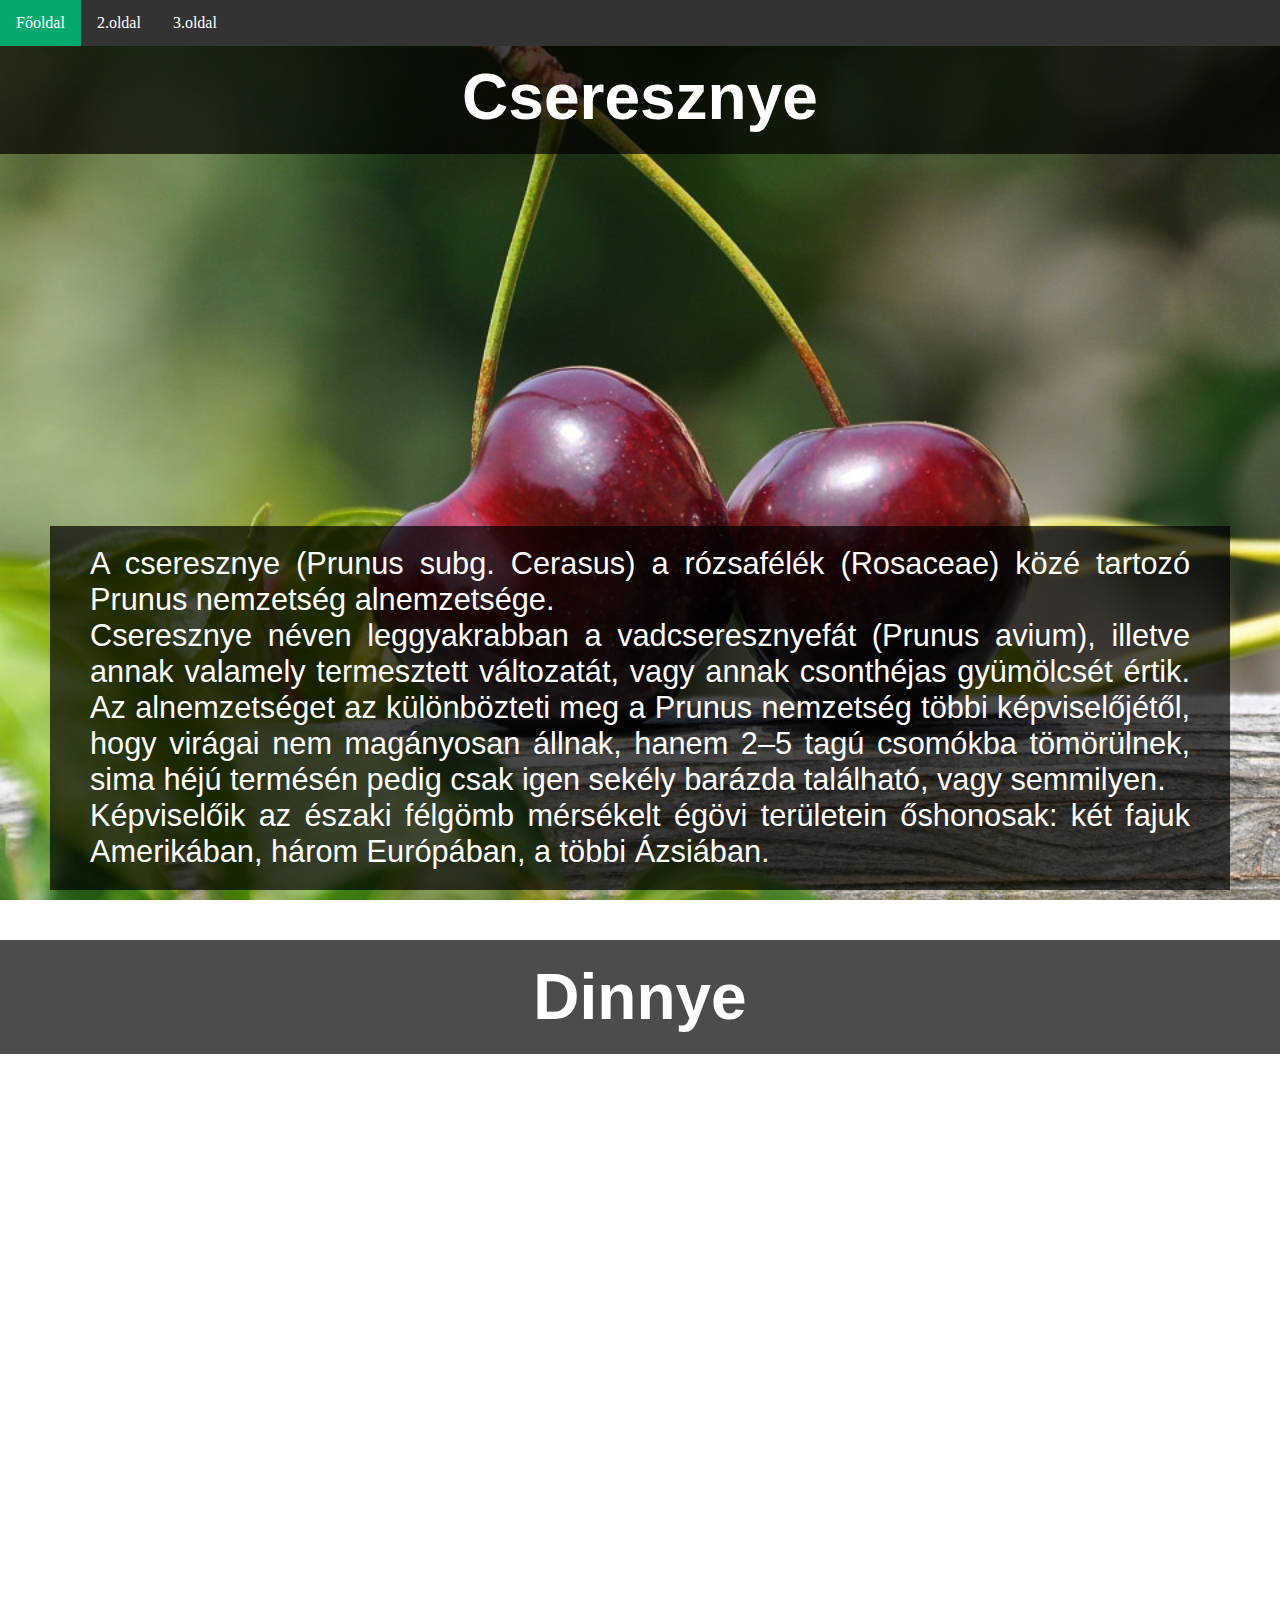
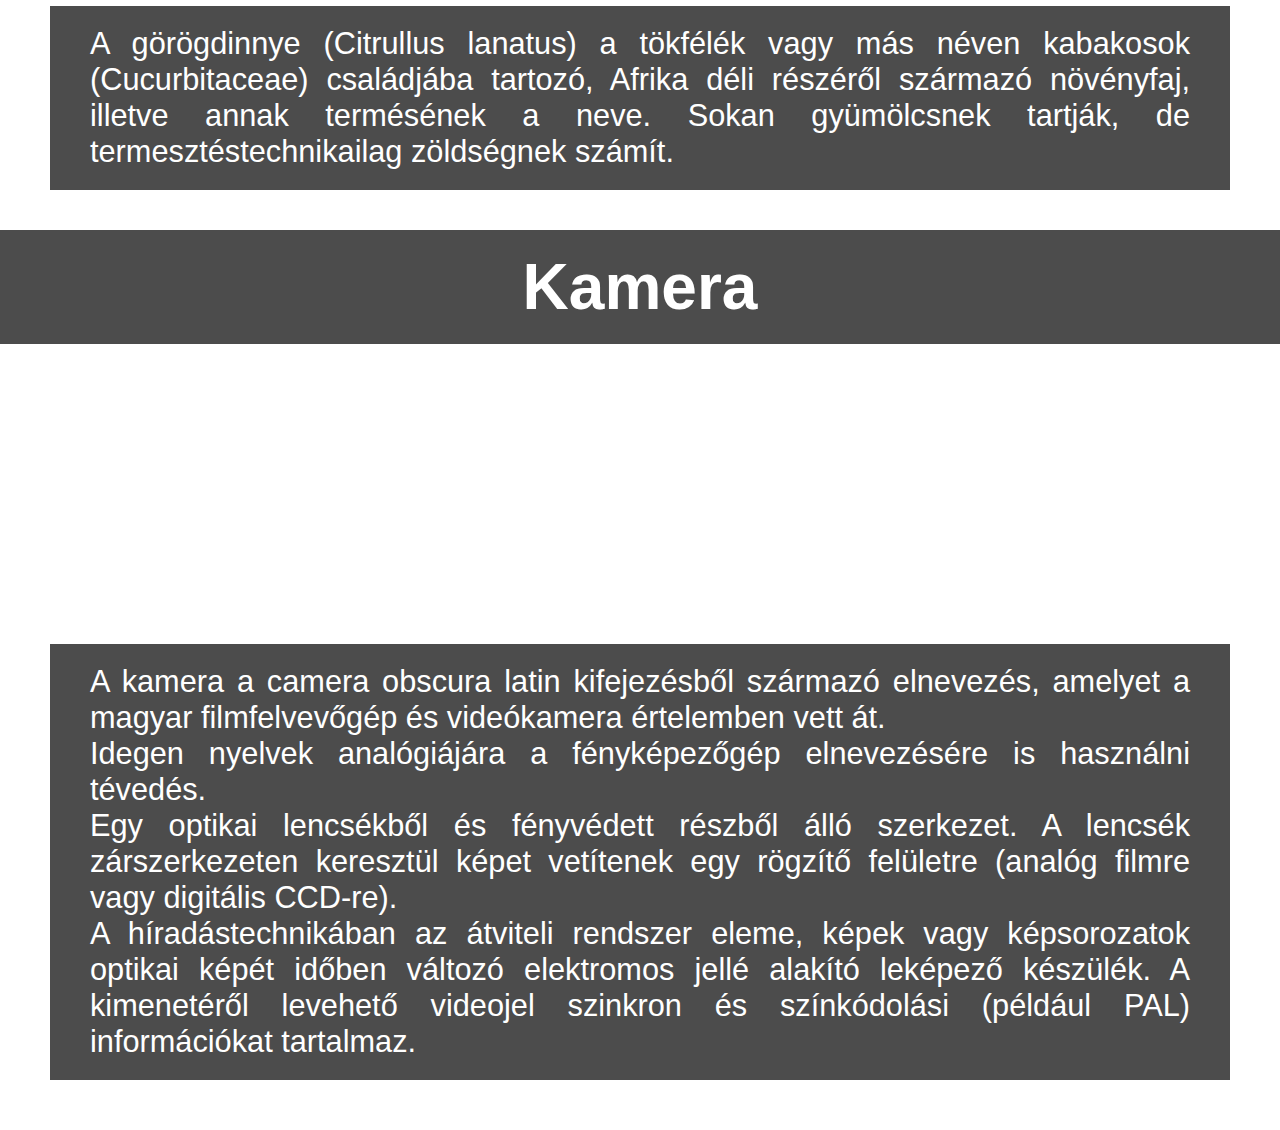
<file: index.html>
<!DOCTYPE html>
    <html lang="hu">
    <head>
        <meta charset="utf-8">
        <link rel="stylesheet" href="style.css">
       </head>
    <body>
        
<ul id="menu">    
    <li id="m"><a href="index.html" class="active">Főoldal</a></li>
    <li id="m"><a href="kettes.html">2.oldal</a></li>
    <li id="m"><a href="harmas.html">3.oldal</a></li>
</ul>
    <section class="section-1">
        <h1>Cseresznye</h1>
        <p>A cseresznye (Prunus subg. Cerasus) a rózsafélék (Rosaceae) közé tartozó Prunus nemzetség alnemzetsége. <br> Cseresznye néven leggyakrabban a vadcseresznyefát (Prunus avium), illetve annak valamely termesztett változatát, vagy annak csonthéjas gyümölcsét értik. Az alnemzetséget az különbözteti meg a Prunus nemzetség többi képviselőjétől, hogy virágai nem magányosan állnak, hanem 2–5 tagú csomókba tömörülnek, sima héjú termésén pedig csak igen sekély barázda található, vagy semmilyen.<br>
Képviselőik az északi félgömb mérsékelt égövi területein őshonosak: két fajuk Amerikában, három Európában, a többi Ázsiában. </p>
    </section>
    <section class="section-2">
        <h1>Dinnye</h1>
        <p>A görögdinnye (Citrullus lanatus) a tökfélék vagy más néven kabakosok (Cucurbitaceae) családjába tartozó, Afrika déli részéről származó növényfaj, illetve annak termésének a neve. Sokan gyümölcsnek tartják, de termesztéstechnikailag zöldségnek számít.</p>
    </section>
    <section class="section-3">
        <h1>Kamera</h1>
        <p>A kamera a camera obscura latin kifejezésből származó elnevezés, amelyet a magyar filmfelvevőgép és videókamera értelemben vett át. <br> Idegen nyelvek analógiájára a fényképezőgép elnevezésére is használni tévedés.<br>
            Egy optikai lencsékből és fényvédett részből álló szerkezet. A lencsék zárszerkezeten keresztül képet vetítenek egy rögzítő felületre (analóg filmre vagy digitális CCD-re).<br>
            A híradástechnikában az átviteli rendszer eleme, képek vagy képsorozatok optikai képét időben változó elektromos jellé alakító leképező készülék. A kimenetéről levehető videojel szinkron és színkódolási (például PAL) információkat tartalmaz. </p>
    </section>
    </body>
    </html>
</file>
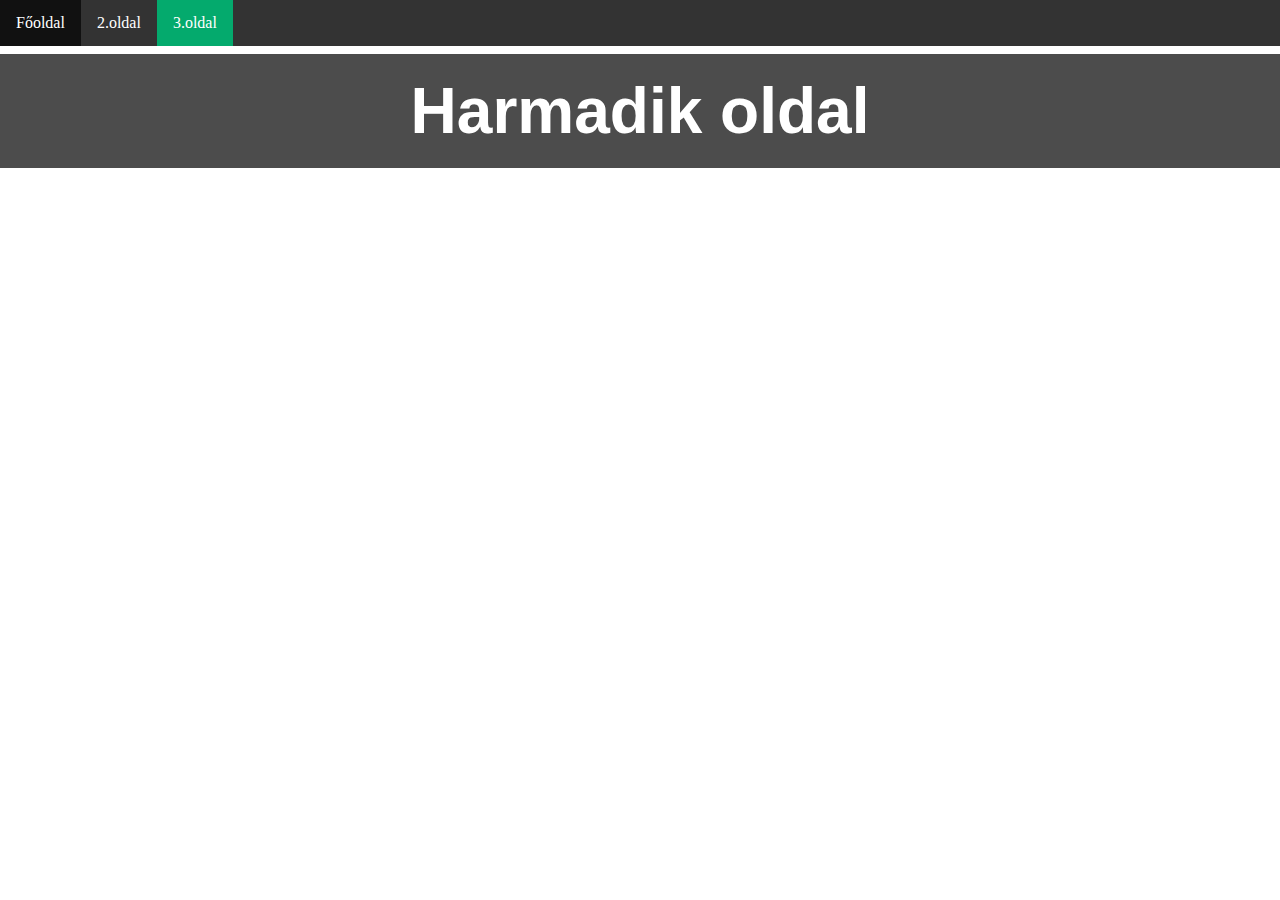
<file: harmas.html>
<!DOCTYPE html>
<html lang="hu">
    <head>
        <meta charset="utf-8">
        <link rel="stylesheet" href="style.css">
    </head>
    <body>
        <header>
        <ul>
        <li id="m"><a href="index.html">Főoldal</a></li>
        <li id="m"><a href="kettes.html">2.oldal</a></li>
        <li id="m" style="border-right: 0;" class="active"><a href="harmas.html">3.oldal</a></li>
    </ul>
            </header>
        <br><br><br>
        <h1>Harmadik oldal</h1>
    </body>
</html>
</file>
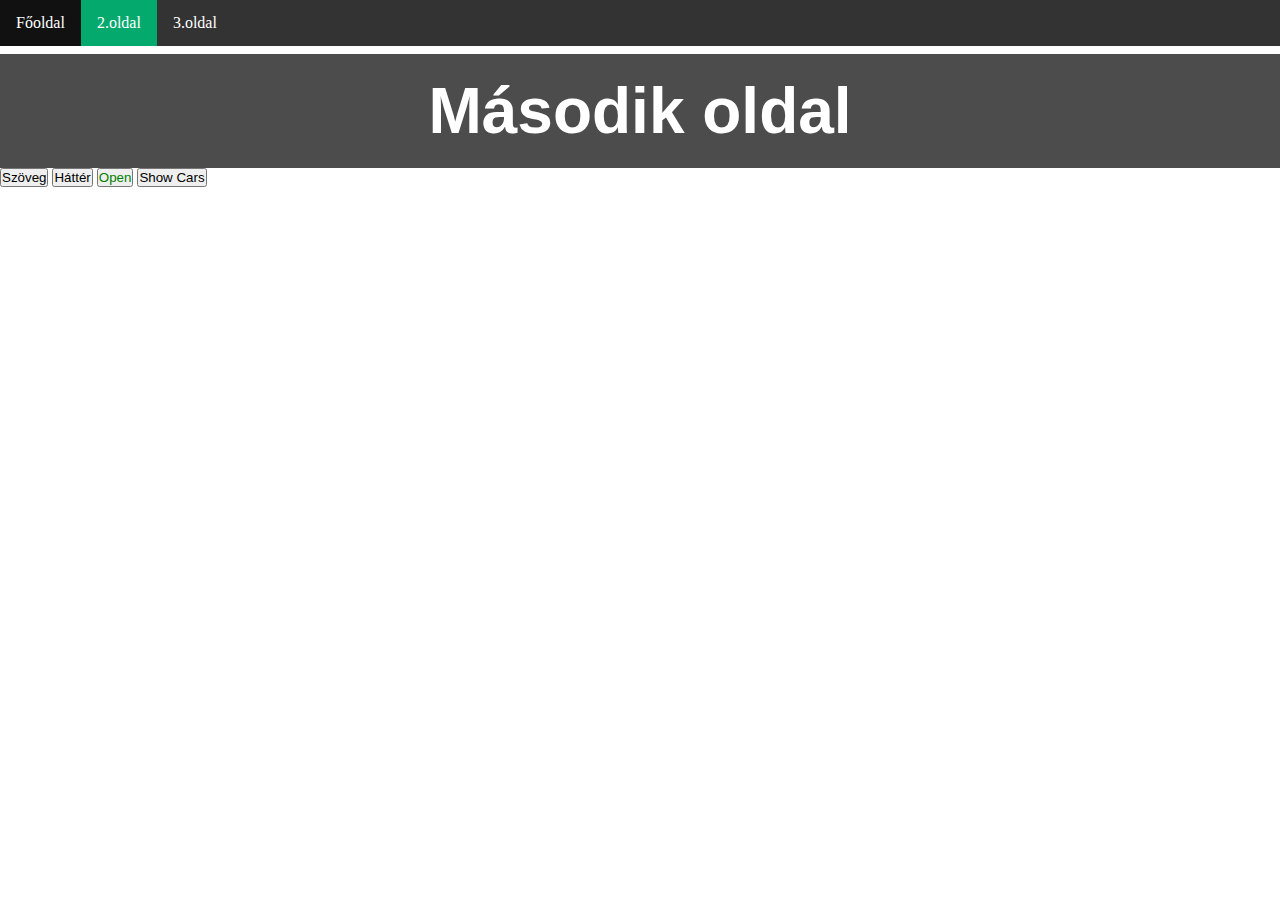
<file: kettes.html>
<!DOCTYPE html>
<html lang="hu">
    <head>
        <meta charset="utf-8">
        <link rel="stylesheet" href="style.css">
    </head>
    <body>
        <header>
        <ul>
        <li id="m"><a href="index.html" class="active-btn">Főoldal</a></li>
        <li id="m"><a href="kettes.html" class="active">2.oldal</a></li>
        <li id="m" style="border-right: 0;"><a href="harmas.html">3.oldal</a></li>
    </ul>
            </header>
        <br><br><br>
        <h1>Második oldal</h1>
        <button type="button" onclick="szoveg()">Szöveg</button>
<button type="button" onclick="hatter()">Háttér</button>
<button id="open">Open</button>
<button id="show" onclick="cars()">Show Cars</button>
<h2 id="demo"></h2>
<script src="kettes.js"></script>
    </body>
</html>
</file>
<file: style.css>
* {
  margin: 0;
  padding: 0;
}
html,body {
  height: 100%;
}
section {
  background-size: cover;
  background-repeat: no-repeat;
  background-position: center center;
  background-attachment: fixed;
  height: 100%;
  position: relative;
}

.section-1{background-image: url(cseresznye.jpg);
  top: 40px;
}
.section-2{background-image: url(dinnye.jpg);
  top: 40px;
  bottom: 200px;;
}
.section-3{background-image: url(kamera.jpg);
  top: 30px;
  bottom: -40px;}
h1{
  font-family: Arial, Helvetica, sans-serif;
  font-size: 5vw;
  color: white;
  background: rgba(0, 0, 0, .7);
  padding: 20px 40px;
  bottom: 96.49px;
  right: 50px;
  text-align: center;
  left: 50px;

}
p{
  font-family: Arial, Helvetica, sans-serif;
  font-size: 2.4vw;
  text-align: justify;
  color: white;
  background: rgba(0, 0, 0, .7);
  padding: 20px 40px;
  position: absolute;
  bottom: 50px;
  right: 50px;
  left: 50px;

}
#open {
  color: green;
}

ul {
  list-style-type: none;
  margin: 0;
  padding: 0;
  overflow: hidden;
  background-color: #333;
  position: fixed;
  top: 0;
  width: 100%;
  z-index: 9999 !important;
}


.affix + .container-fluid {
  padding-top: 70px;
}
#m {
  float: left;
}

#m a {
  display: block;
  color: white;
  text-align: center;
  padding: 14px 16px;
  text-decoration: none;
}

#m a:hover:not(.active) {
  background-color: #111;
}

.active {
  background-color: #04AA6D;
}
</file>
